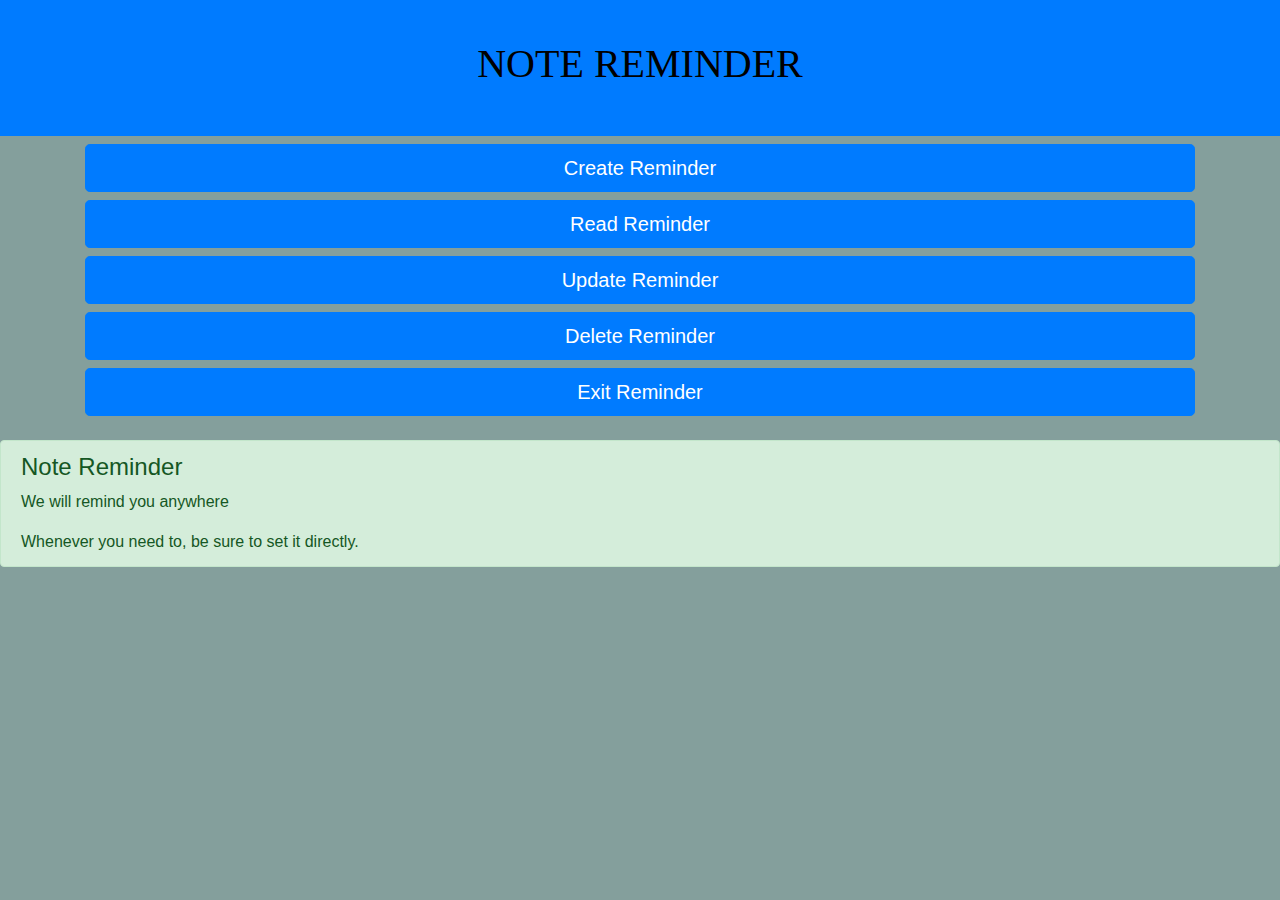
<file: index.html>
<DOCTYPE html>
<html>
      <head>
           <title>MY APP</title>
           <link rel="stylesheet" href="bootstrap/css/bootstrap.min.css">
           <link rel="stylesheet" href="style.css" type="text/css">
     </head>
     <body>
           <div class="p-3 mb-2 bg-primary text-white">
           <br><h1><center>NOTE REMINDER</center></h1><br>
           </div>
           <div class="container">
           <a href="create1.html" class="btn btn-primary btn-lg btn-block" href="create.html">Create Reminder</a>
           <a href="Create1.html" class="btn btn-primary btn-lg btn-block">Read Reminder</a>
           <a href="Create1.html" class="btn btn-primary btn-lg btn-block">Update Reminder</a>
           <a href="Create1.html" class="btn btn-primary btn-lg btn-block">Delete Reminder</a>
           <a href="notif3.html" class="btn btn-primary btn-lg btn-block">Exit Reminder</a>
           </div>

 <br><div class="alert alert-success" role="alert">
  <h4 class="alert-heading">Note Reminder</h4>
  <p>We will remind you anywhere
  <p class="mb-0">Whenever you need to, be sure to set it directly.</p>
</div>
</body>
</html>
</file>
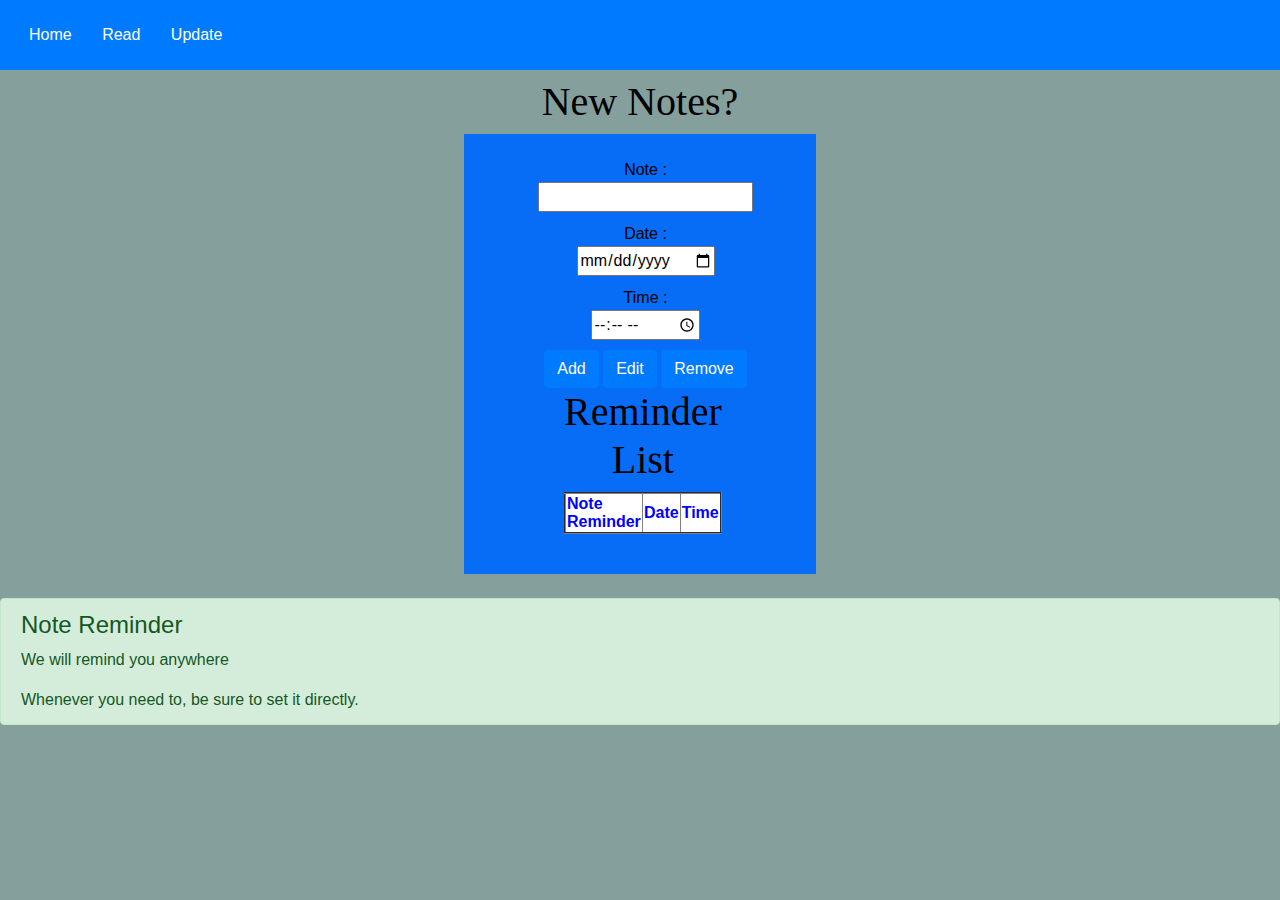
<file: create1.html>
<DOCTYPE html>

<html>
    <head>
	    <title>My App</title>
	    <meta chaset="window-1252">
	    <meta name="viewport" content-width=device-width, initial-scale=1.0>
		<link rel="stylesheet" href="bootstrap/css/bootstrap.min.css">
        <link rel="stylesheet" href="style.css" type="text/css">
	
		
		<style>
		
		     .container{overflow: hidden}
			 .tab{float: left;}
			 .tab-2{margin-left: 50px}
			 .tab-2 input{display: block; margin-bottom: 10px}
			 tr{transition:all .25s ease-in-out}
			 tr:hover{background-color:#EEE;cursor: pointer}
		
		</style>
    </head>
    <body>
	<div class="p-3 mb-2 bg-primary text-white">
      <a class="btn btn-primary" href="index.html" role="button">Home</a>
      <a class="btn btn-primary" href="Create1.html" role="button">Read</a>
      <a class="btn btn-primary" href="Create1.html" role="button">Update</a>
      
    </div>
<center><h1>New Notes?</h1></center>
	<center>
	    <div class="panel">
	    <div class="container">
		<div class="row">
		
             <div class="tab tab-2">
			     Note :<input type="text" name="note" id="note">
				 Date :<input type="date" name="date" id="date">
				 Time :<input type="time" name="time" id="time">
				 
			   <button class="btn btn-primary" onclick="addHtmlTableRow();">Add</button>
			   <button class="btn btn-primary" onclick="editHtmlTbleSelectedRow();">Edit</button>
			   <button class="btn btn-primary" ONCLICK="removeSelectedRow();">Remove</button>
            
             </div>	
			 </div>	
			 </div>
			     
		<div class="form-group col-md-6">
		<div class="row">
		     <div class="tab tab-1">
			<h1>Reminder List</h1>
                  <table id="table" border="2">
				     <tr>
					    <th>Note Reminder</th>
						<th>Date</th>
						<th>Time</th>
					 </tr>

				  </table>
		     </div>
			 </div>
			 </div> 
			 </div>
		  <script>
		      
			  var rindex,
			      table = document.getElementById("table");
			  
			   function checkEmptyInput()
			   {
			     
			       var isEmpty = false,
				       note = document.getElementById("note").value;
				       date = document.getElementById("date").value;
				       time = document.getElementById("time").value;
					   
					if(note === ""){
					   alert("Note Cannot be Empty");
					   isEmpty = true;
					}
					   
					else if(date === ""){
					   alert("Date Cannot be Empty");
					   isEmpty = true;
					}
					   
					else if(time === ""){
					   alert("Time Cannot be Empty");
					   isEmpty = true;
					}
					return isEmpty;
			   }
		   
			
			function addHtmlTableRow()
			{
			    
			   if(!checkEmptyInput()){
			   var newRow = table.insertRow(table.length),
				   cell1 = newRow.insertCell(0),
				   cell2 = newRow.insertCell(1),
				   cell3 = newRow.insertCell(2),
				   note = document.getElementById("note").value,
				   date = document.getElementById("date").value,
				   time = document.getElementById("time").value;
				 
				  
				cell1.innerHTML = note;
				cell2.innerHTML = date;
				cell3.innerHTML = time;
				
				selectedRowToInput();
			}
			}
			
			function selectedRowToInput()
			{
			    
				for (var i = 1; i  < table.rows.length; i++)
				{
				     table.rows[i].onclick = function()
					 {
					 
					   rIndex = this.rowIndex;
					   document.getElementById("note").value = this.cells[0].innerHTML;
					   document.getElementById("date").value = this.cells[1].innerHTML;
					   document.getElementById("time").value = this.cells[2].innerHTML;
					 };
				}
			}
			selectedRowToInput();
			
			function editHtmlTbleSelectedRow()
			{
			    var note = document.getElementById("note").value,
				    date = document.getElementById("date").value,
					time = document.getElementById("time").value;
					
				if (!checkEmptyInput()){	
					
				table.rows[rIndex].cells[0].innerHTML = note;
				table.rows[rIndex].cells[1].innerHTML = date;
				table.rows[rIndex].cells[2].innerHTML = time;
			  }
			}
			
			function removeSelectedRow()
			{
			   table.deleteRow(rIndex);
			   
			   document.getElementById("note").value = "";
			   document.getElementById("date").value = "";
			   document.getElementById("time").value = "";
			}
			
		</script>
		</center>
		 
		 <br><div class="alert alert-success" role="alert">
         <h4 class="alert-heading">Note Reminder</h4>
         <p>We will remind you anywhere
        <p class="mb-0">Whenever you need to, be sure to set it directly.</p>
        </div>         
		
	

	</body>
</html>
</file>
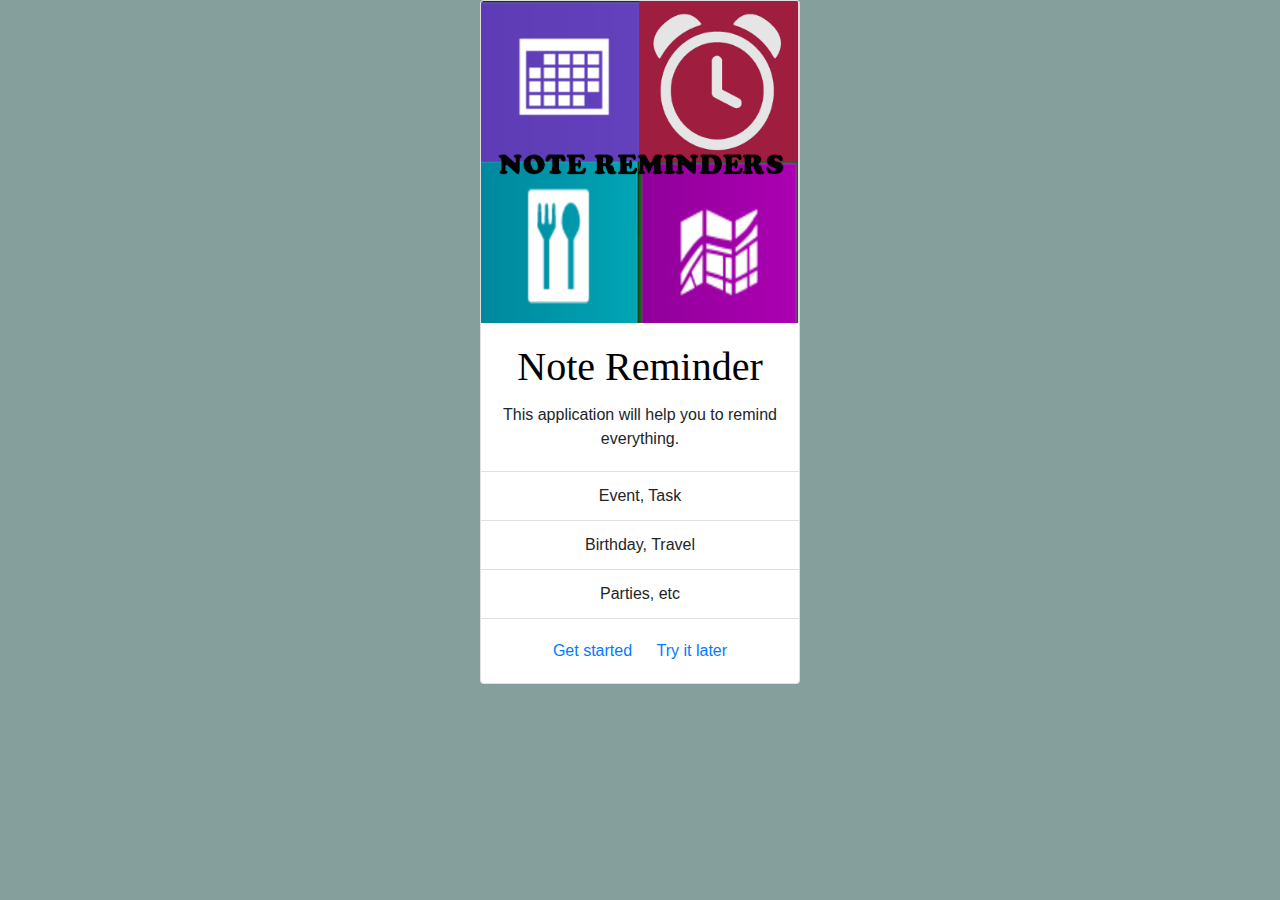
<file: menu.html>
<DOCTYPE html>

<html>
   <head>
       <title>My app</title>
       <link rel="stylesheet" href="bootstrap/css/bootstrap.min.css">
       <link rel="stylesheet" href="style.css" type="text/css">
      
   </head>
<body>
<center>
<div class="card" style="width: 20rem;">
  <img class="card-img-top" src="note.png" alt="Card image cap">
  <div class="card-body">
    <h1 class="card-title">Note Reminder</h1>
    <p class="card-text">This application will help you to remind everything.</p>
  </div>
  <ul class="list-group list-group-flush">
    <li class="list-group-item">Event, Task</li>
    <li class="list-group-item">Birthday, Travel</li>
    <li class="list-group-item">Parties, etc</li>
  </ul>
  <div class="card-body">
    <a href="index.html" class="card-link">Get started</a>
    <a href="menu.html" class="card-link">Try it later</a>
  </div>
</div>
</center>
</body>
</html>
</file>
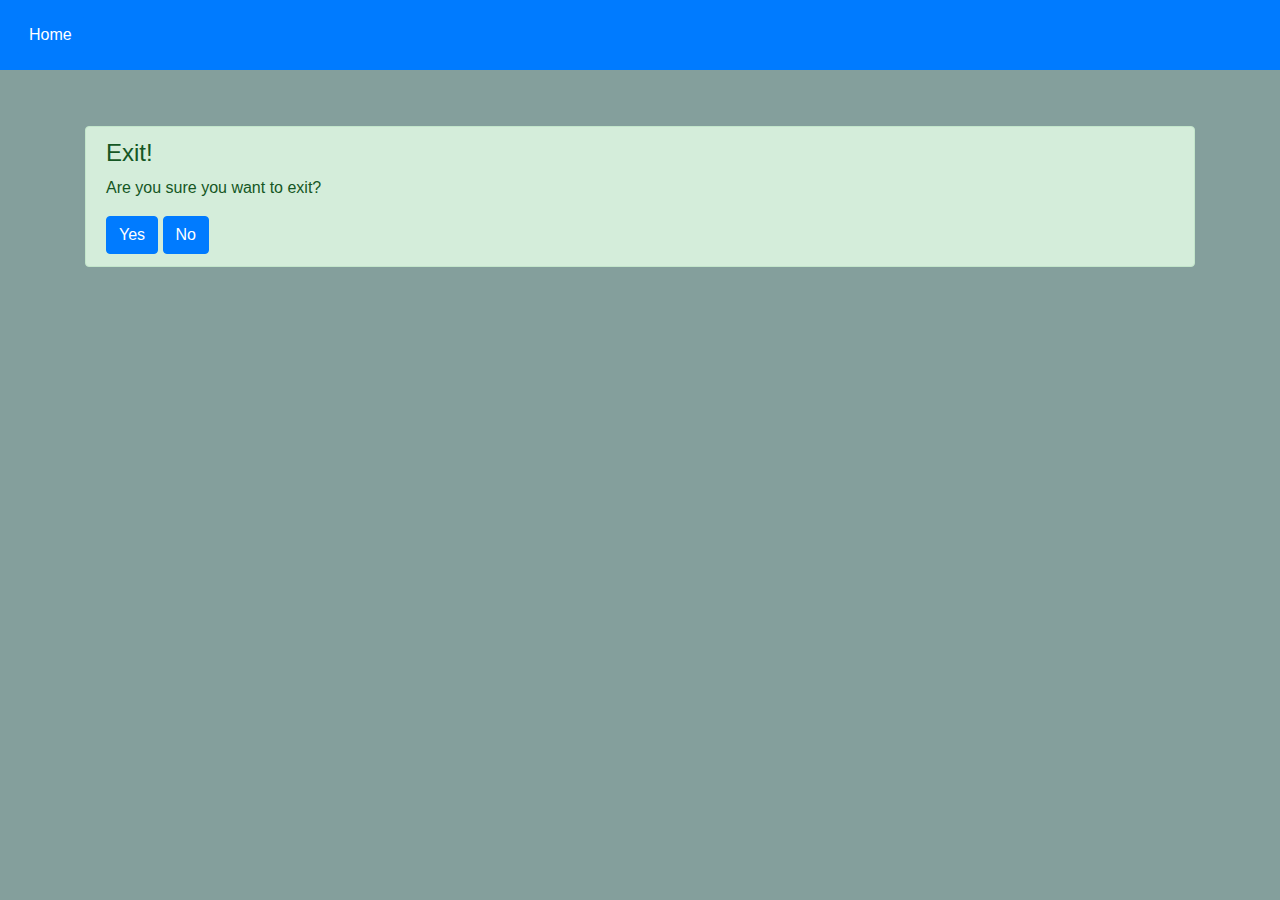
<file: notif3.html>
<DOCTYPE html>

<html>
   <head>
       <title>My app</title>
       <link rel="stylesheet" href="bootstrap/css/bootstrap.min.css">
       <link rel="stylesheet" href="style.css" type="text/css">
      
   </head>
<body>

     <div class="p-3 mb-2 bg-primary text-white">
     <a class="btn btn-primary" href="index.html" role="button">Home</a>
     </div>
     
     <br><br>
  <div class="container">
  <div class="alert alert-success" role="alert">
  <h4 class="alert-heading">Exit!</h4>
  <p>Are you sure you want to exit?</p>
  <a class="btn btn-primary" href="menu.html" role="button">Yes</a>
  <a class="btn btn-primary" href="index.html" role="button">No</a>
</div>
</div>
</html>
</file>
<file: style.css>
h1{
  color:black;
  font-family:Clarendon Blk BT;
  }
body{
    background-color:#849f9c
    }
div{
  font-family:arial;
  }
.panel {
  
	background:#076cf6;
  
	padding: 1.5em;
  
	width: 92.5%;
 
	margin: auto;
  
	max-width: 22em;
	color: black;

        oppacity:10xp;
}

.panel1 {
  
	background:#076cf6;
  
	padding: 1.5em;
  
	width: 123%;
 
	margin: auto;
  
	max-width: 19em;
	color: black;

        oppacity:10xp;
}


table{
     background:white;
     color:blue;
     
}
th{
   max-width:30em;
}
</file>
